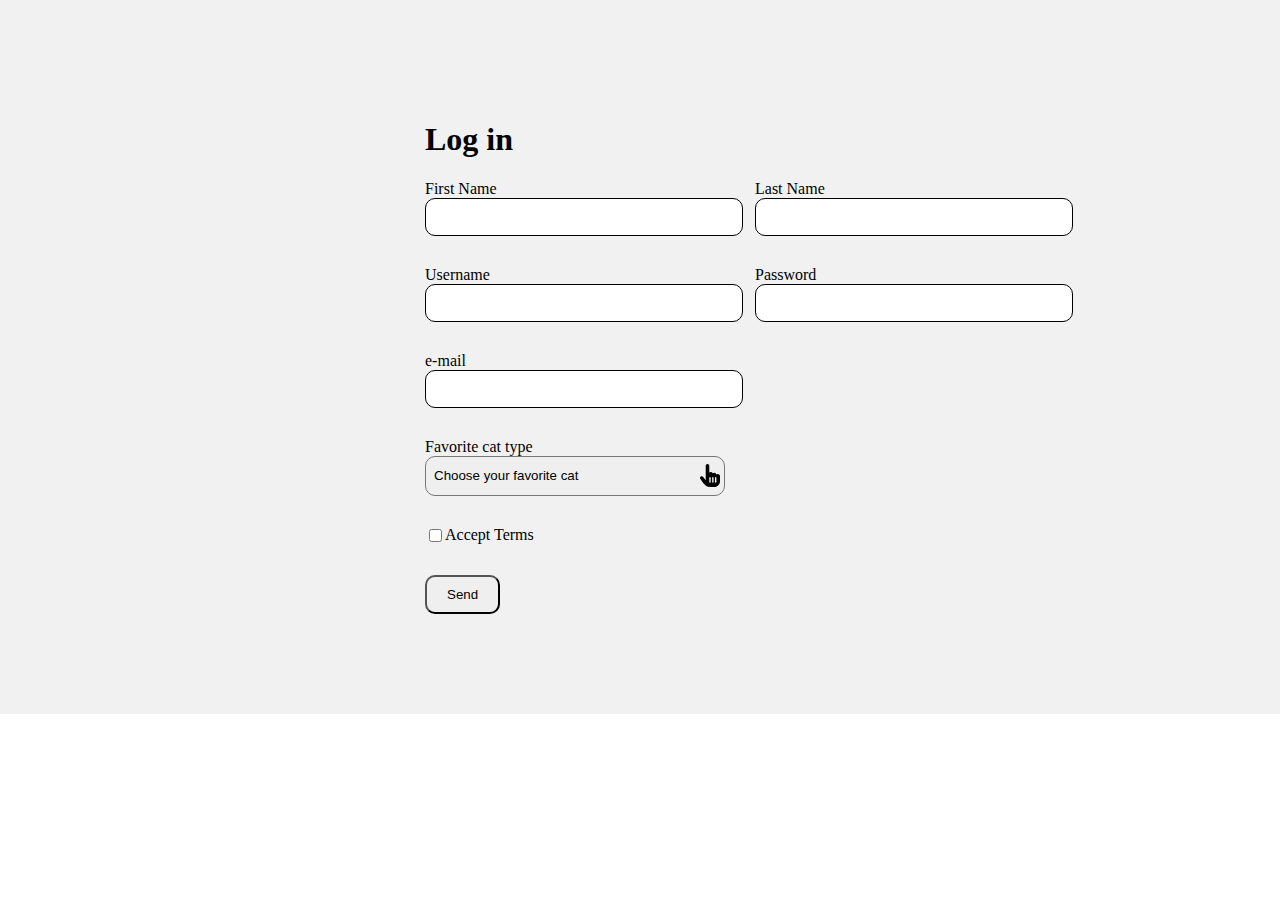
<file: formulare.html>
<!DOCTYPE html>
<html lang="en">
  <head>
    <meta charset="UTF-8" />
    <meta name="viewport" content="width=device-width, initial-scale=1.0" />
    <title>Document</title>
    <link rel="Stylesheet" href="formulare.css" />
  </head>
  <body>
    <div class="container">
      <div class="formContainer">
        <h1>Log in</h1>
        <form action="https://httpbin.org/anything?" method="post">
          <div class="firstName">
            <label for="firstName">First Name</label>
            <input class="input" id="firstName" type="text" />
          </div>
          <div class="lastName">
            <label for="lastName">Last Name</label>
            <input class="input" id="lastName" type="text" />
          </div>
          <div class="userName">
            <label for="userName">Username</label>
            <input class="input" id="userName" type="text" />
          </div>

          <div class="password">
            <label for="password">Password</label>
            <input class="input" id="password" type="text" />
          </div>
          <div class="email">
            <label for="email">e-mail</label>
            <input class="input" id="email" type="text" />
          </div>

          <div class="catType">
            <label for="catSelect">Favorite cat type</label>
            <select name="catType" id="catSelect">
              <option value="0">Choose your favorite cat</option>
              <option value="1">America curl</option>
              <option value="2">Belines</option>
              <option value="3">Brittisk korthår</option>
              <option value="4">Egiptisk mau</option>
              <option value="5">Europé</option>
              <option value="6">Exotic</option>
              <option value="7">Japananese bobtail</option>
            </select>
          </div>
          <div class="checkbox">
            <input
              type="checkbox"
              id="option1"
              name="option1"
              value="option1"
            />
            <label for="option1">Accept Terms</label>
          </div>
          <div class="send">
            <button type="submit">Send</button>
          </div>
        </form>
      </div>
    </div>
  </body>
</html>
</file>
<file: formulare.css>
body {
  margin: 0;
}

.container {
  display: flex;
  background-color: #f1f1f1;
  justify-content: center;
  padding: 100px;
  width: 100%;
  height: 100%;
}

.formContainer form {
  display: grid;
  grid-template-columns: 300px 300px;

  gap: 30px;
}

.input {
  width: 100%;
  padding: 8px;
  height: 20px;
  border: 1px solid black;
  border-radius: 10px;
}
select {
  appearance: none;
  border-radius: 10px;
  padding: 8px;
  width: 100%;
  height: 40px;
  background-image: url(images/hand-pointer-solid.svg);
  background-size: 20px;
  background-repeat: no-repeat;
  background-position: right 4px center;
}
.catType {
  display: grid;
  grid-column: 1;
}

.checkbox {
  display: flex;
  gap: 0px;
  grid-column: 1;
}

.send {
  display: grid;
  grid-column: 1;
  width: 40px;
}
.send button {
  padding: 10px 20px;
  border-radius: 10px;
}
.send button:hover {
  background-color: rgb(53, 52, 52);
  color: white;
  cursor: pointer;
}

@media (max-width: 768px) {
  .formContainer form {
    display: grid;
    grid-template-columns: 1fr;
  }
}
</file>
